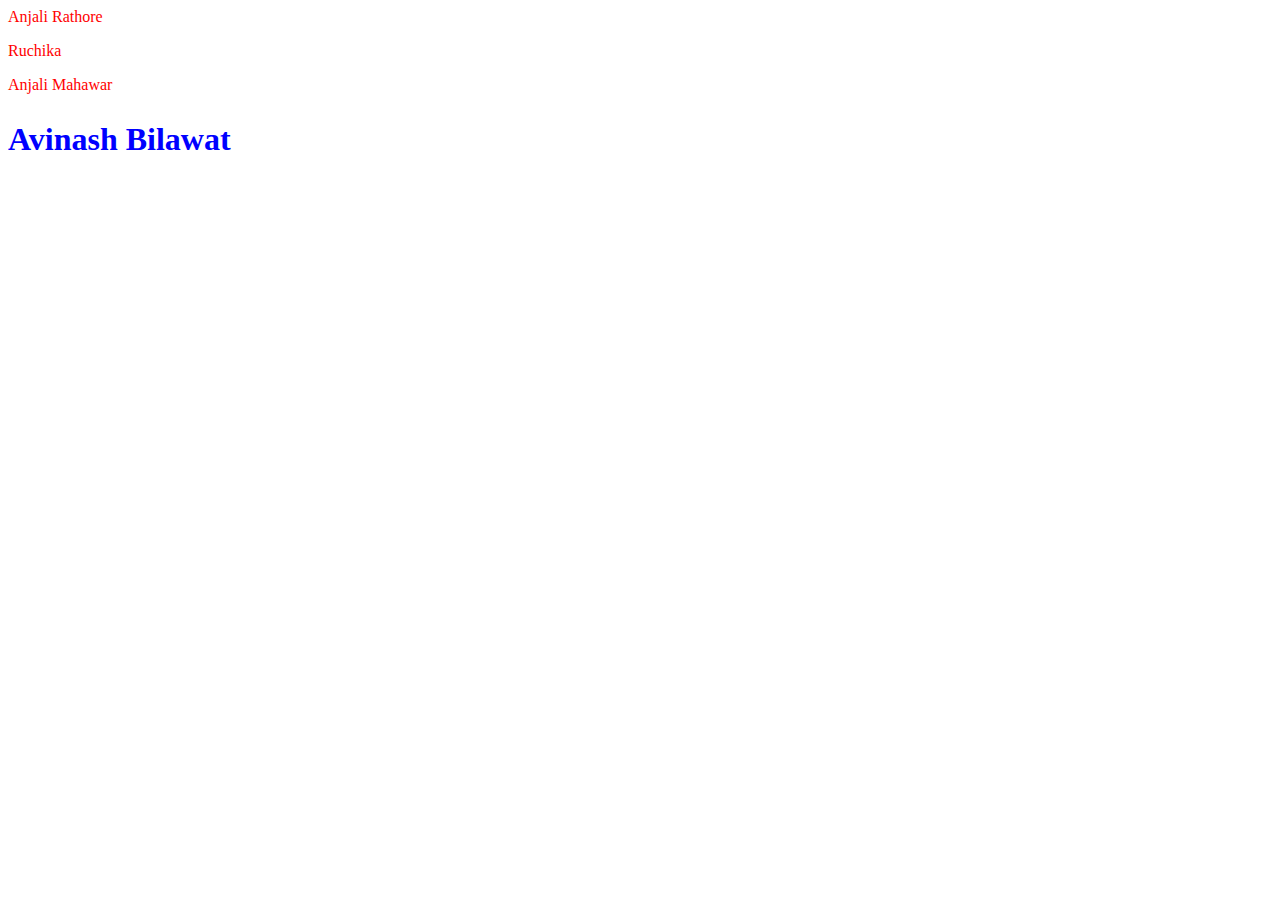
<file: index.html>
<!DOCTYPE html>
<html lang="en">
    <head>
        <meta charset="UTF-8">
        <meta http-equiv="X-UA-Compatible" content="IE=edge">
        <meta name="viewport" content="width=device-width, initial-scale=1.0">
        <title>CSS Selector - Grouping Selector ,</title>
        <style>
            /*
                Multiline Comment
                selector{
                    property:value;
                }
            */
            div,p,a{
                color:red;
            }

            /* Element Selector */

            h2{
               color:blue;
               font-size: 2em; 
            }
        </style>
    </head>
    <body>
        <div>Anjali Rathore</div>
        <p>Ruchika </p>
        <a>Anjali Mahawar</a>

        <h2>Avinash Bilawat</h2>
    </body>
</html>
</file>
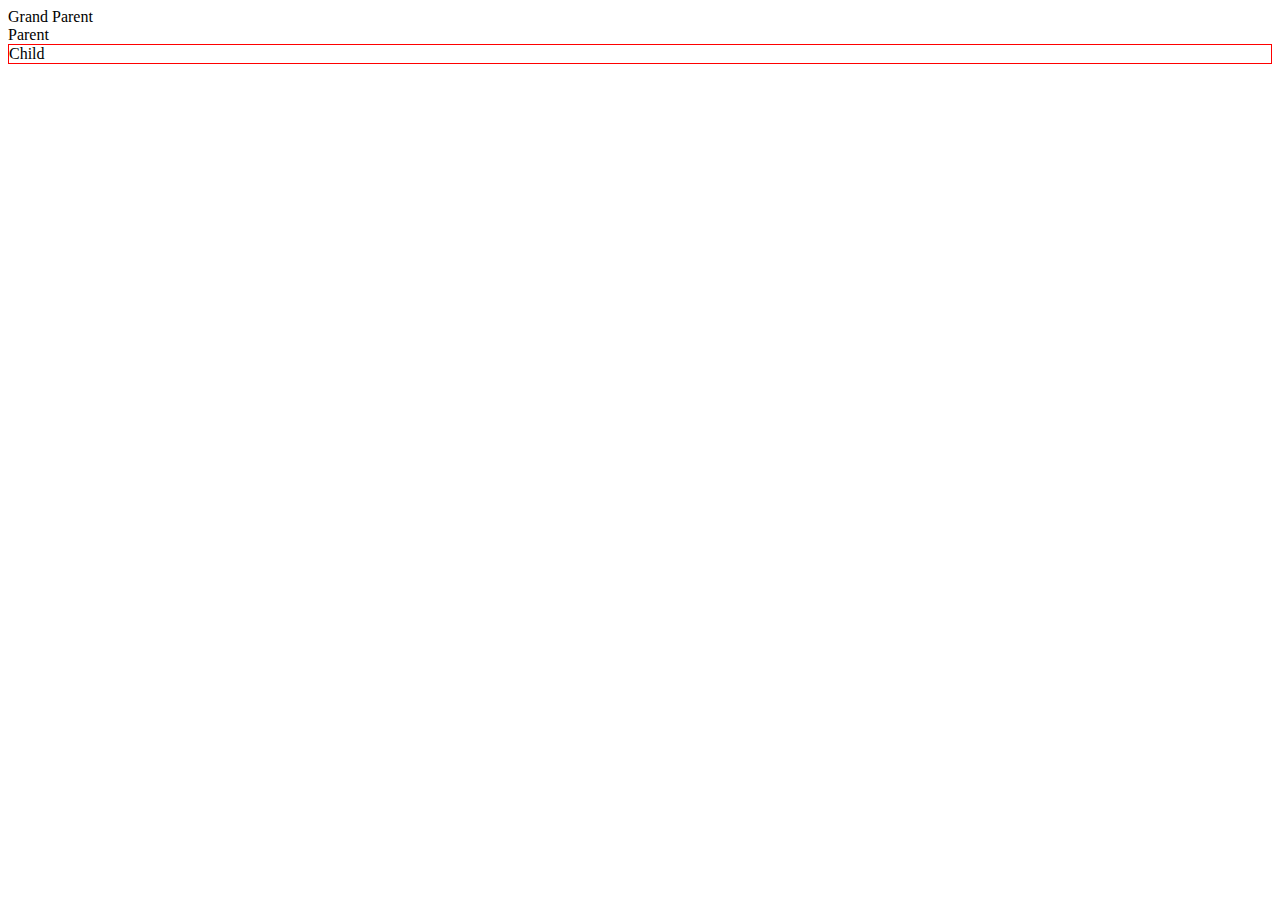
<file: childselector.html>
<!DOCTYPE html>
<html lang="en">
    <head>
        <meta charset="UTF-8">
        <meta http-equiv="X-UA-Compatible" content="IE=edge">
        <meta name="viewport" content="width=device-width, initial-scale=1.0">
        <title>CSS Selector - Child Selector ></title>
        <link  rel="stylesheet" href="./css/style.css" />

    </head>
    <body>
        <div id="a">
            Grand Parent
            <div id="b">
                Parent
                <div id="c"> Child</div>
            </div>
        </div>
    </body>
</html>
</file>
<file: css/style.css>
/*
    selector {
        property:value;
    }
*/

div#a > div#b > div#c {
    border:1px solid red;
}
</file>
